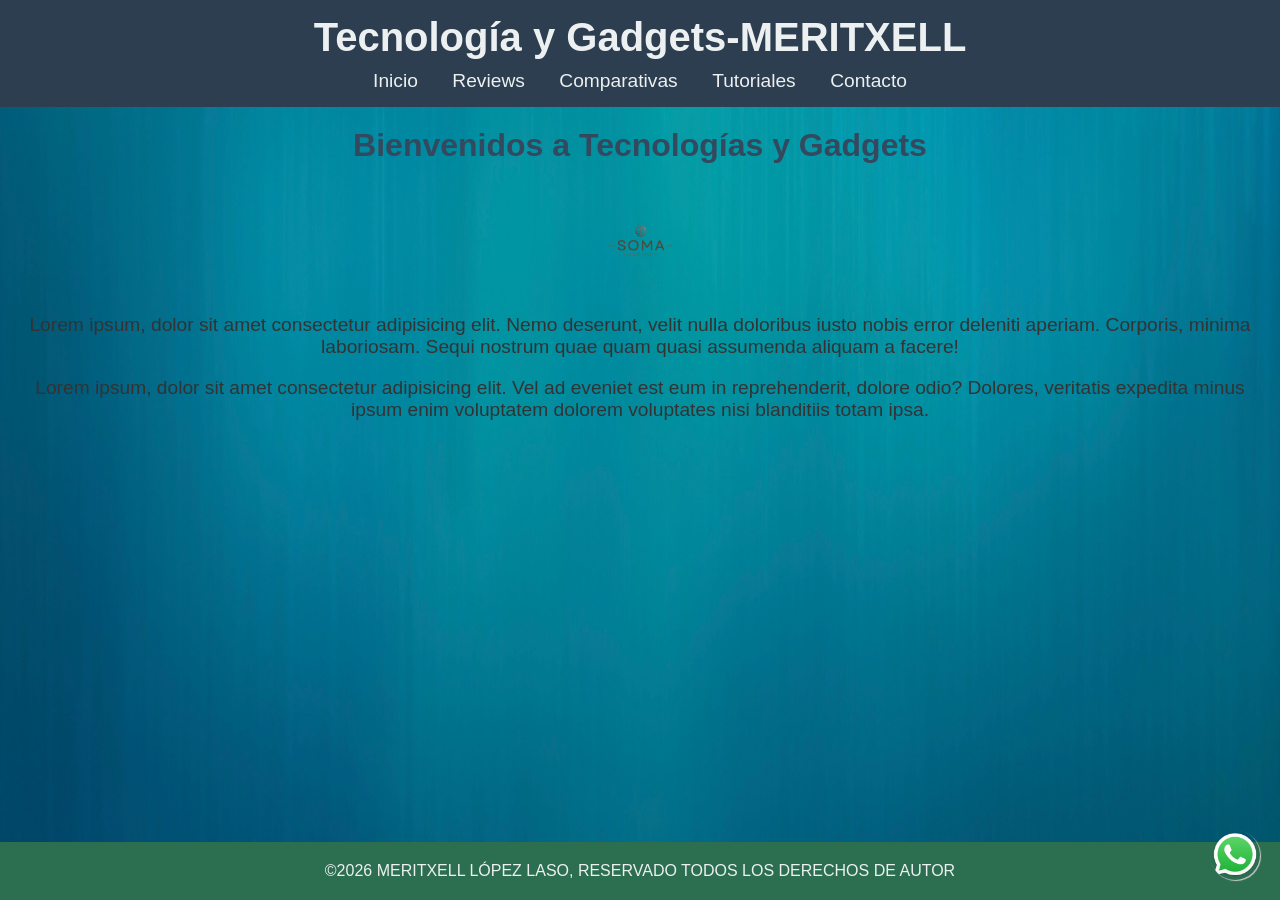
<file: index.html>
<!DOCTYPE html>
<html lang="es">
<head>
    <meta charset="UTF-8">
    <meta name="viewport" content="width=device-width, initial-scale=1.0">
    <title>Martes 6-Meritxell</title>
    <link rel="stylesheet" href="css/style.css">
    
   <header>
    <h1>Tecnología y Gadgets-MERITXELL</h1>
    <nav>
        <ul>

            <li><a href="index.html" title="Página Web">Inicio</a></li>
            <li><a href="reviews.html">Reviews</a></li>
            <li> <a href="comparativas.html">Comparativas</a></li>
            <li> <a href="tutoriales.html">Tutoriales</a></li>
            <li> <a href="contacto.html">Contacto</a></li>
        </ul>
    </nav>
    </header>
    <main>
        <h2>Bienvenidos a Tecnologías y Gadgets</h2>
        <img src="img/Logo de silvana.png" alt="Logo de silvana" width="100" height="100">
        <p>Lorem ipsum, dolor sit amet consectetur adipisicing elit. Nemo deserunt, velit nulla doloribus iusto nobis error deleniti aperiam. Corporis, minima laboriosam. Sequi nostrum quae quam quasi assumenda aliquam a facere!</p>
        <p>Lorem ipsum, dolor sit amet consectetur adipisicing elit. Vel ad eveniet est eum in reprehenderit, dolore odio? Dolores, veritatis expedita minus ipsum enim voluptatem dolorem voluptates nisi blanditiis totam ipsa.</p>
    </main>
    <a href="https://wa.me/633646579" class="boton-flotante" target="blank">
    <img src="img/icono png.png" alt="icono de whatsapp">
 </a>
    <footer>
        <p>&copy;2026 MERITXELL LÓPEZ LASO, RESERVADO TODOS LOS DERECHOS DE AUTOR</p>
    </footer>
    
</body>
</html>
</file>
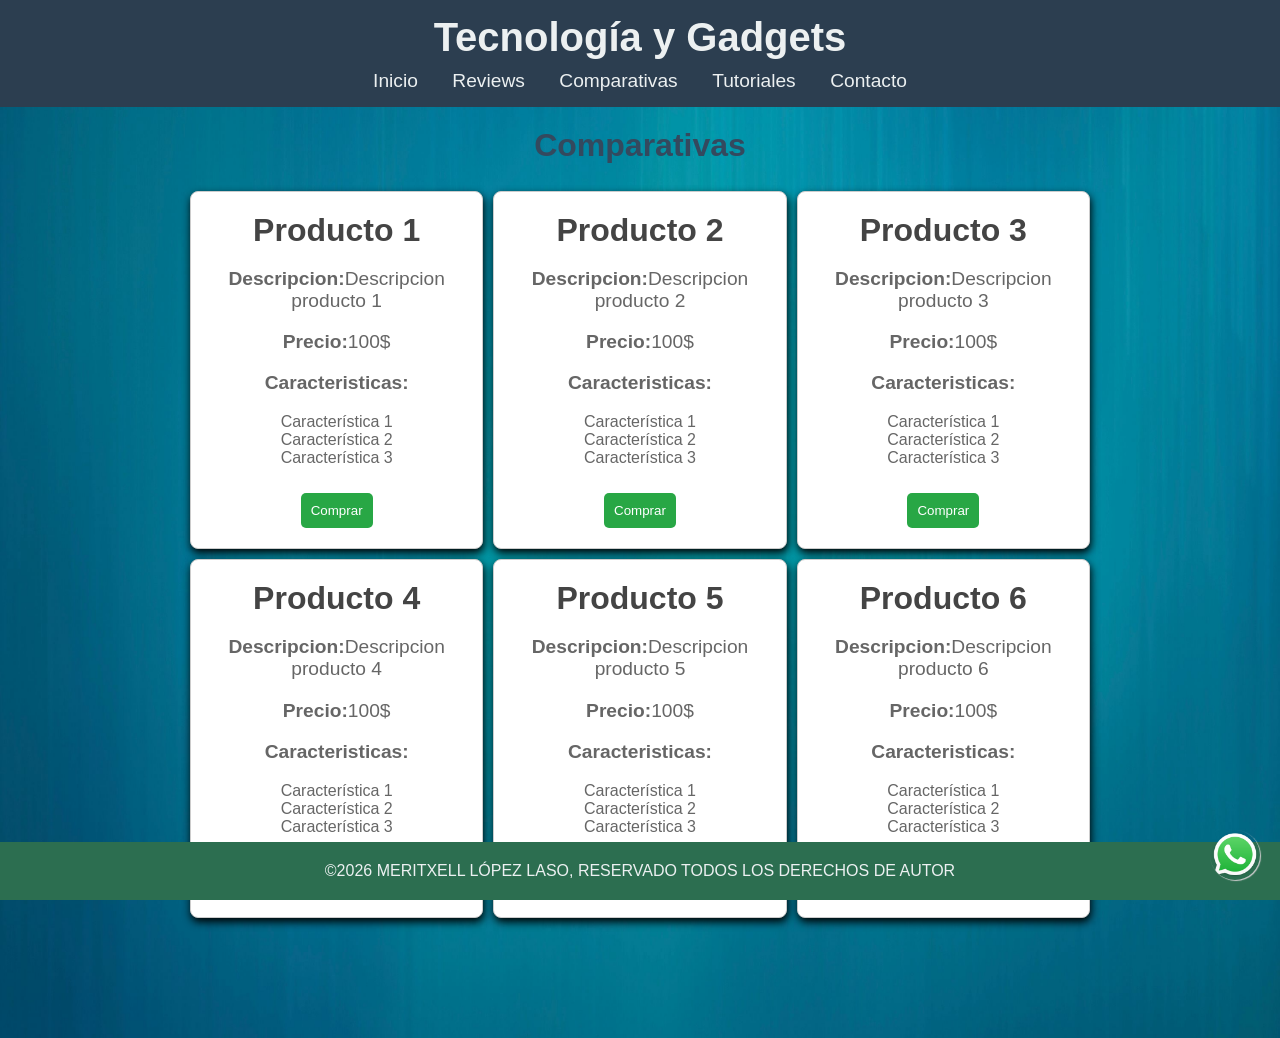
<file: comparativas.html>
<!DOCTYPE html>
<html lang="es">
<head>
    <meta charset="UTF-8">
    <meta name="viewport" content="width=device-width, initial-scale=1.0">
    <title>Comparativas</title>
    <link rel="stylesheet" href="css/style.css">
</head>
<body>
    <header>
    <h1>Tecnología y Gadgets</h1>
    <nav>
        <ul>
            <li> <a href="index.html">Inicio</a></li>
            <li> <a href="reviews.html">Reviews</a></li>
            <li> <a href="comparativas.html" title="Página principal">Comparativas</a></li>
            <li> <a href="tutoriales.html">Tutoriales</a></li>
            <li> <a href="contacto.html">Contacto</a></li>
        </ul>
    
    </header>
    <main>
        <h2>Comparativas</h2>
        <div class="card-container">
            <div class="card">
                <h2>Producto 1 </h2>
                <p><strong>Descripcion:</strong>Descripcion producto 1</p>
                <p><strong>Precio:</strong>100$</p>
                <p><strong>Caracteristicas:</strong></p>
                <ul>
                    <li>Característica 1</li>
                    <li>Característica 2</li>
                    <li>Característica 3</li>
                </ul>
<button> Comprar</button>
            </div>
<div class="card">
                <h2>Producto 2 </h2>
                <p><strong>Descripcion:</strong>Descripcion producto 2</p>
                <p><strong>Precio:</strong>100$</p>
                <p><strong>Caracteristicas:</strong></p>
                <ul>
                    <li>Característica 1</li>
                    <li>Característica 2</li>
                    <li>Característica 3</li>
                </ul>
<button> Comprar</button>
            </div>
            <div class="card">
                <h2>Producto 3</h2>
                <p><strong>Descripcion:</strong>Descripcion producto 3</p>
                <p><strong>Precio:</strong>100$</p>
                <p><strong>Caracteristicas:</strong></p>
                <ul>
                    <li>Característica 1</li>
                    <li>Característica 2</li>
                    <li>Característica 3</li>
                </ul>
<button> Comprar</button>
            </div>
            
            <div class="card">
                <h2>Producto 4</h2>
                <p><strong>Descripcion:</strong>Descripcion producto 4</p>
                <p><strong>Precio:</strong>100$</p>
                <p><strong>Caracteristicas:</strong></p>
                <ul>
                    <li>Característica 1</li>
                    <li>Característica 2</li>
                    <li>Característica 3</li>
                </ul>
<button> Comprar</button>
            </div>
            <div class="card">
                <h2>Producto 5 </h2>
                <p><strong>Descripcion:</strong>Descripcion producto 5</p>
                <p><strong>Precio:</strong>100$</p>
                <p><strong>Caracteristicas:</strong></p>
                <ul>
                    <li>Característica 1</li>
                    <li>Característica 2</li>
                    <li>Característica 3</li>
                </ul>
<button> Comprar</button>
            </div>
            <div class="card">
                <h2>Producto 6</h2>
                <p><strong>Descripcion:</strong>Descripcion producto 6</p>
                <p><strong>Precio:</strong>100$</p>
                <p><strong>Caracteristicas:</strong></p>
                <ul>
                    <li>Característica 1</li>
                    <li>Característica 2</li>
                    <li>Característica 3</li>
                </ul>
<button> Comprar</button>
            </div>

        </div>
    </main>
    <a href="https://wa.me/633646579" class="boton-flotante" target="blank">
    <img src="img/icono png.png" alt="icono de whatsapp">
 </a>
    <footer>
        <p>&copy;2026 MERITXELL LÓPEZ LASO, RESERVADO TODOS LOS DERECHOS DE AUTOR</p>
    </footer>
    
</body>
</html>
</file>
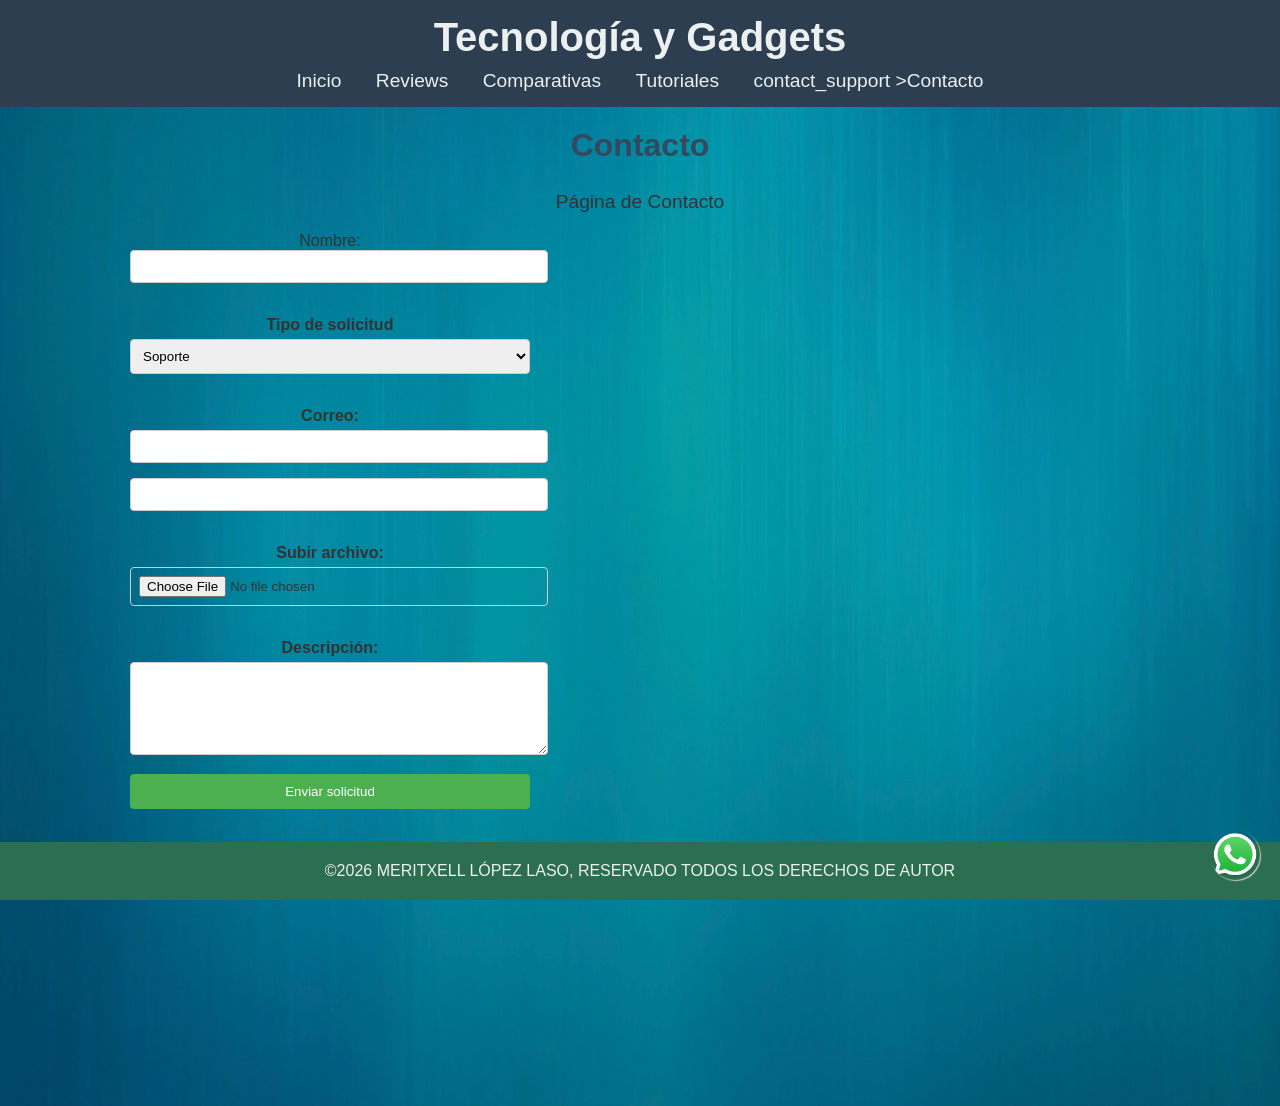
<file: contacto.html>
<!DOCTYPE html>
<html lang="es">
<head>
    <meta charset="UTF-8">
    <meta name="viewport" content="width=device-width, initial-scale=1.0">
    <title>Contacto</title>
    <link rel="stylesheet" href="css/style.css">
    
</head>
<body>
    <header>
    <h1>Tecnología y Gadgets</h1>
    <nav>
        <ul>
            <li> <a href="index.html">Inicio</a></li>
            <li> <a href="reviews.html">Reviews</a></li>
            <li> <a href="comparativas.html">Comparativas</a></li>
            <li> <a href="tutoriales.html">Tutoriales</a></li>
            <li> <a href="contacto.html"title="Página principal"<span class="material-symbols-outlined">
contact_support
</span>>Contacto</a></li>
        </ul>
    
    </header>
    <main>
        <h2>Contacto</h2>
        <p>Página de Contacto</p>

        <div class="contenedor">
        <div class="columna">
        <form action="https://formsubmit.co/ yosoymeritxell@hotmail.com<form>
        <label for="Nombre">Nombre:</label>
        <input type="text" id="nombre" name="nombre" required><br><br>
        <label for="tipo">Tipo de solicitud</label>
        <select name="tipo" id="tipo">
        <option value="Soporte">Soporte</option>
        <option value="Ventas">Ventas</option>
        <option value="Cotizacion">Cotizaciones</option>
        </select><br><br>
        <label for="Correo">Correo:</label>
        <input type="email"id="email"name="email" required>
        <input type="email" name="email">
        <br><br>
         <label for="Subir archivo">Subir archivo:</label>
         <input type="file"id="Archivo"name="archivo" required>
         <br><br>
         <label for="Subir descripcion">Descripción:</label>
         <textarea name="desc"id="desc" rows="5"cols="33"></textarea>
         <br>
        <input type="submit" value="Enviar solicitud">
        </form>  
        </div>

        <div class="columna">
<iframe src="https://www.google.com/maps/embed?pb=!1m16!1m11!1m3!1d3!2d-0.9262931!3d41.6401847!2m2!1f0!2f90!3m2!1i1024!2i768!4f75!3m3!1m2!1s0xd596b1f08d6de83%3A0xf6d160f7d6c8352c!2sTalleres%20Javier%20Lahuerta!4v1791532674041" width="600" height="450" style="border:0;" allowfullscreen="" loading="lazy" referrerpolicy="strict-origin-when-cross-origin"></iframe>
        </div>
         
   </div>
 </main>
 <a href="https://wa.me/633646579" class="boton-flotante" target="blank">
    <img src="img/icono png.png" alt="icono de whatsapp">
 </a>
    <footer>
        <p>&copy;2026 MERITXELL LÓPEZ LASO, RESERVADO TODOS LOS DERECHOS DE AUTOR</p>
    </footer>
    
</body>
</html>
</file>
<file: css/style.css>
body{
    font-family: Arial, Helvetica, sans-serif;

   background-image: url("../img/fondo.jpg");
   background-repeat: no-repeat;
   background-position: center;
   background-size: cover;

    color: #333;
    margin: 0;
}
header{
    background-color: #2c3e50;
    color: #ecf0f1;
    padding: 15px;
    text-align: center;
    position: sticky;
    top: 0; 
    z-index: 1000;
}
header h1{
    margin: 0;
    font-size: 2.5em;
}
nav ul{
    list-style: none;
    padding: 0;
    margin: 10px 0 0;
}
nav ul li{
    display: inline-block;
    margin: 0 15px;
}
nav ul li a{
    color:#ecf0f1 ;
    text-decoration: none;
    font-size: 1.2em;
}
nav ul li a:hover{
    color: #1abc9c;
}

 main{
         padding: 20px;
         text-align:  center;
         margin-bottom: 50px;
    }
main h2{

        color: #34495e;
        font-size: 2em;
        margin-top: 0;
    }
main p{
    font-size: 1.2em;
}
footer{
    background-color: #2c6e50;
    color: #ecf0f1;
    text-align: center;
    padding: 4px 0; 
    position: fixed;
    width: 100%;
    bottom: 0;

}
table{
    width: 100%;
    margin: 0 auto;
    border-collapse: collapse;
    background-color: white;
}
th,td{
padding: 5px;
text-align: left;
border-bottom: 1px solid #333
}
th{
    background-color:#333;
    color: white;
}
tr:hover{
    background-color: #f1f1f1;
}
.review-link{
    padding: 8px 12px;
    background-color: #333;
    color: white;
    text-decoration: none;
    border-radius: 5px;
}
.review-link:hover{
    background-color: #555;
}
.product-img{
    width: 100px;
}
.video-container{
    max-width: 800px;
    margin: 0 auto;
    padding: 10px;
    background-color: #fff;
    box-shadow: 0 4px 8px rgb(0, 0, 0, 0.1);
    border-radius: 10px;
    text-align: center;
}
.video-container video{
    width: 100%;
    height:auto ;
    border-radius: 10px;
    border: 2px solid blueviolet
}
form{
    max-width: 400px;
    margin: 0 auto;
    font-family: Arial, Helvetica, sans-serif;
}
label{
    display: block;
    margin-bottom: 5px;
    font-weight: bold;
}
input, select, textarea{
    width: 100%;
    padding: 8px;
    margin-bottom: 15px;
    border: 1px solid #ccc;
    border-radius: 4px;
}
input[type="submit"]{
    background-color: #4CAF50;
    color: white;
    border: none;
    padding: 10px 15px;
    cursor:pointer;
}
input[type="submit"]:hover{
    background-color: #4CAF50;
}
.contenedor{
    display: flex;
    justify-content: space-between;
    gap: 20px, /*Separación entre las columnas*/
}
.columna{
    flex: 1;/*Hacer que cada columna ocupe el mismo espacio*/
}
iframe{
    width: 100%;
    height: 800px;
    border: 0;
}
.boton-flotante{
    position: fixed;
    width: 50 px;
    height: 50px;
    bottom: 20px;
    right: 20px;
    border-radius: 50px;
    box-shadow: 1px 1px 1px #ccc;
    z-index: 100;
}
.boton-flotante img{
    width: 100%;
    height: 100%;
    border-radius: 100%;
}
.card-container{
    display: grid;
    grid-template-columns: repeat(3,1fr);
    gap: 10px ;
    justify-content: center;
    max-width: 900px;
    margin: 0 auto;
    margin-bottom: 50px;
}
.card{
    background-color: white;
    border: 1px solid #ccc;
    border-radius: 8px ;
    padding: 20px;
    box-shadow: 1px 4px 8px black;
}
.card h2{
    margin: 0 0 10px;
    color: #444;
}
.card p{
    color: #666;
}
.card ul{
    list-style-type: none ;
    padding: 0;
    color: #666;
}
button{
    background-color: #28a745;
    color: white;
    border: none;
    padding: 10px;
    cursor: pointer;
    border-radius: 5px;
    margin-top: 10px;
}
button:hover{
    background-color: #218838;
    
}
.pdf{
    width: 100%;
    height: 800px;
    border: 0;
}
</file>
